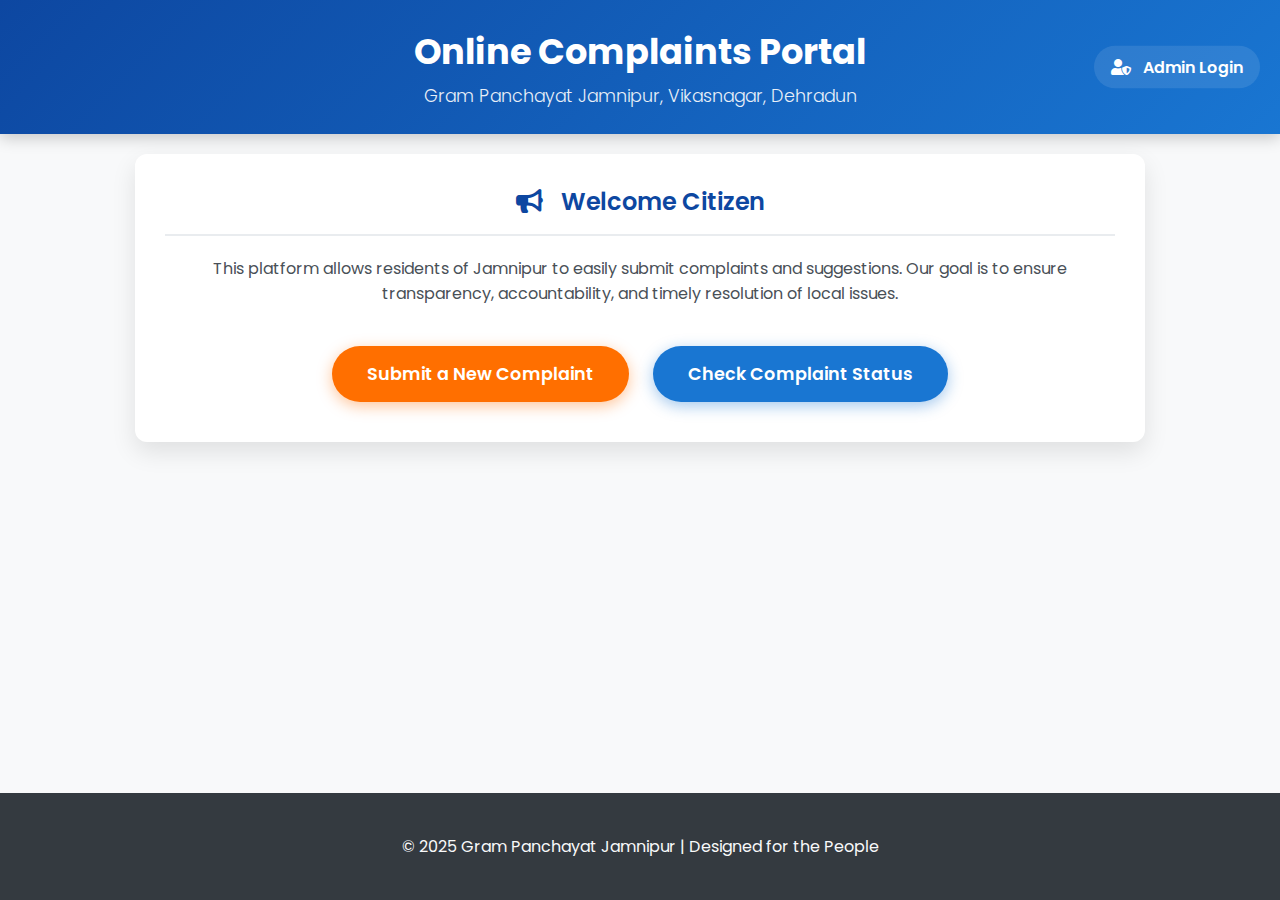
<file: index.html>
<!DOCTYPE html>
<html lang="en">
<head>
    <meta charset="UTF-8">
    <meta name="viewport" content="width=device-width, initial-scale=1.0">
    <title>Jamnipur Gram Panchayat Complaints Portal</title>
    <link rel="stylesheet" href="style.css">
    <link rel="stylesheet" href="https://cdnjs.cloudflare.com/ajax/libs/font-awesome/5.15.4/css/all.min.css">
</head>
<body>
    <header>
        <a href="login.html" class="header-admin-link"><i class="fas fa-user-shield"></i> <span>Admin Login</span></a>
        <h1>Online Complaints Portal</h1>
        <p>Gram Panchayat Jamnipur, Vikasnagar, Dehradun</p>
    </header>
    <main>
        <div class="card" style="max-width: 950px; margin: 0 auto; text-align: center;">
            <h2><i class="fas fa-bullhorn"></i> Welcome Citizen</h2>
            <p>This platform allows residents of Jamnipur to easily submit complaints and suggestions. Our goal is to ensure transparency, accountability, and timely resolution of local issues.</p>
            <div class="button-container">
                <a href="submit.html" class="btn">Submit a New Complaint</a>
                <a href="status.html" class="btn btn-secondary">Check Complaint Status</a>
            </div>
        </div>
    </main>
    <footer>
        <p>&copy; 2025 Gram Panchayat Jamnipur | Designed for the People</p>
    </footer>
</body>
</html>
</file>
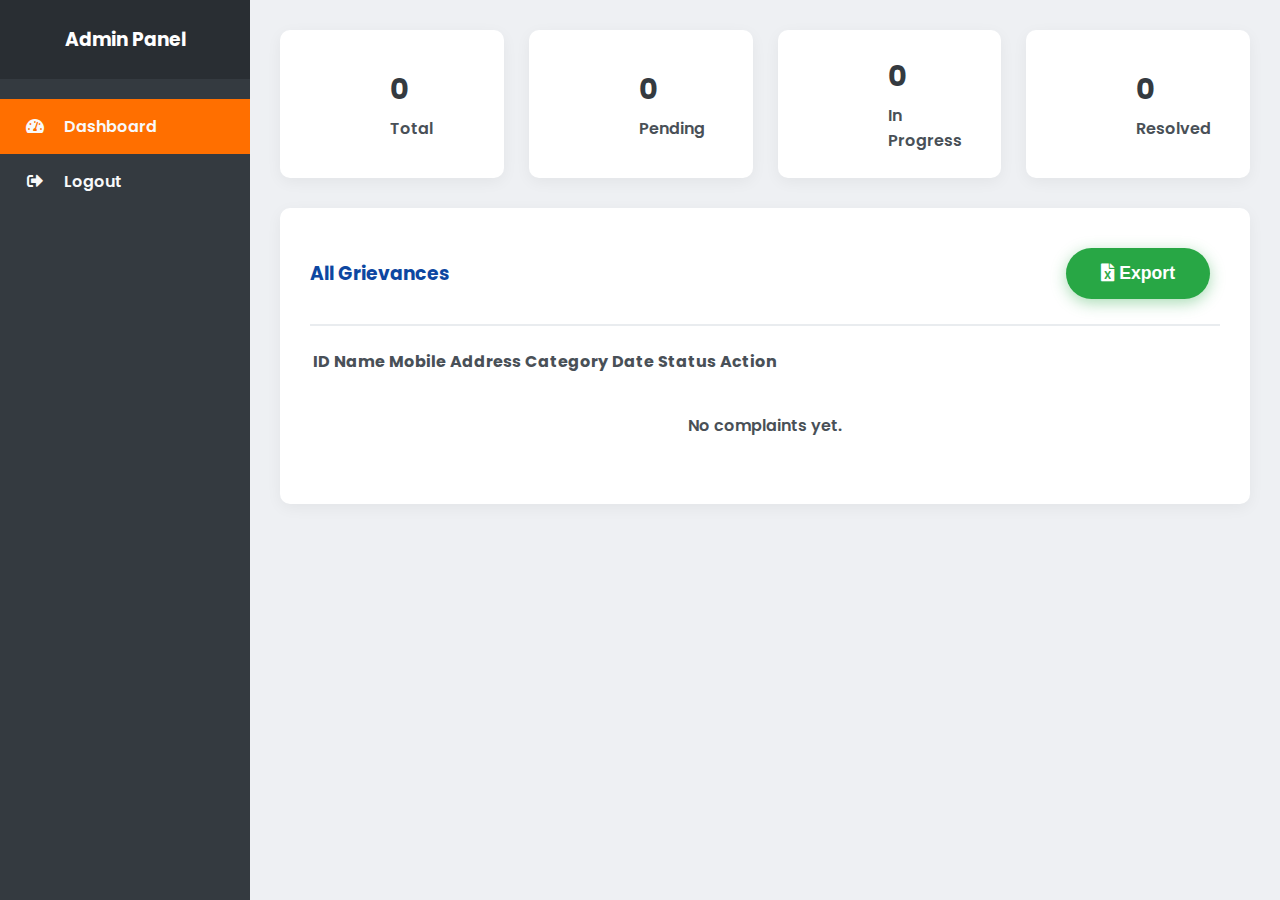
<file: admin.html>
<!DOCTYPE html>
<html lang="en">
<head>
    <meta charset="UTF-8">
    <meta name="viewport" content="width=device-width, initial-scale=1.0">
    <title>Admin Dashboard - Jamnipur Portal</title>
    <link rel="stylesheet" href="dashboard-style.css">
    <link rel="stylesheet" href="https://cdnjs.cloudflare.com/ajax/libs/font-awesome/5.15.4/css/all.min.css">
    <script src="https://cdn.sheetjs.com/xlsx-0.20.1/package/dist/xlsx.full.min.js"></script>
</head>
<body class="dashboard">
    <div class="dashboard-wrapper">
        <nav class="sidebar">
            <div class="sidebar-header"><h3>Admin Panel</h3></div>
            <ul class="sidebar-menu">
                <li><a href="#" class="active"><i class="fas fa-tachometer-alt"></i><span>&nbsp;Dashboard</span></a></li>
                <li><a href="index.html"><i class="fas fa-sign-out-alt"></i><span>&nbsp;Logout</span></a></li>
            </ul>
        </nav>
        <div class="main-content">
            <main class="dashboard-main">
                <section class="summary-cards">
                    <div class="summary-card total"><div class="icon"><i class="fas fa-list-ul"></i></div><div class="info"><h4 id="total-count">0</h4><p>Total</p></div></div>
                    <div class="summary-card pending"><div class="icon"><i class="fas fa-clock"></i></div><div class="info"><h4 id="pending-count">0</h4><p>Pending</p></div></div>
                    <div class="summary-card progress"><div class="icon"><i class="fas fa-spinner"></i></div><div class="info"><h4 id="progress-count">0</h4><p>In Progress</p></div></div>
                    <div class="summary-card resolved"><div class="icon"><i class="fas fa-check-circle"></i></div><div class="info"><h4 id="resolved-count">0</h4><p>Resolved</p></div></div>
                </section>
                <section class="complaints-container">
                    <div class="complaints-header">
                        <h3>All Grievances</h3>
                        <button id="export-btn" class="btn"><i class="fas fa-file-excel"></i>&nbsp;Export</button>
                    </div>
                    <div style="overflow-x:auto;">
                        <table class="complaint-table">
                            <thead><tr><th>ID</th><th>Name</th><th>Mobile</th><th>Address</th><th>Category</th><th>Date</th><th>Status</th><th>Action</th></tr></thead>
                            <tbody id="complaints-tbody"></tbody>
                        </table>
                        <p id="no-complaints" style="display:none; text-align:center; padding:20px; font-weight:600;">No complaints yet.</p>
                    </div>
                </section>
            </main>
        </div>
    </div>
    <script>
        document.addEventListener('DOMContentLoaded', function() {
            const tbody = document.getElementById('complaints-tbody');
            const noComplaintsMsg = document.getElementById('no-complaints');
            let complaints = JSON.parse(localStorage.getItem('complaints')) || [];

            function updateSummary() {
                document.getElementById('total-count').textContent = complaints.length;
                document.getElementById('pending-count').textContent = complaints.filter(c => c.status === 'pending').length;
                document.getElementById('progress-count').textContent = complaints.filter(c => c.status === 'progress').length;
                document.getElementById('resolved-count').textContent = complaints.filter(c => c.status === 'resolved').length;
            }

            function renderTable() {
                tbody.innerHTML = '';
                noComplaintsMsg.style.display = complaints.length === 0 ? 'block' : 'none';
                complaints.forEach((c) => {
                    const row = tbody.insertRow();
                    const statusText = c.status.charAt(0).toUpperCase() + c.status.slice(1);
                    row.innerHTML = `
                        <td>${c.id}</td><td>${c.name}</td><td>${c.mobile||'N/A'}</td><td>${c.address||'N/A'}</td><td>${c.category}</td><td>${c.date}</td>
                        <td class="status-cell"><span class="status-${c.status}">${statusText}</span></td>
                        <td class="action-cell">
                            <select class="status-select" data-id="${c.id}"><option value="pending" ${c.status==='pending'?'selected':''}>Pending</option><option value="progress" ${c.status==='progress'?'selected':''}>In Progress</option><option value="resolved" ${c.status==='resolved'?'selected':''}>Resolved</option></select>
                            <button class="save-btn" data-id="${c.id}" style="display:none;">Save</button>
                        </td>`;
                });
                updateSummary();
            }

            tbody.addEventListener('change', e => { if (e.target.classList.contains('status-select')) document.querySelector(`.save-btn[data-id="${e.target.dataset.id}"]`).style.display = 'inline-block'; });
            tbody.addEventListener('click', e => {
                if (e.target.classList.contains('save-btn')) {
                    const id = e.target.dataset.id;
                    const status = document.querySelector(`.status-select[data-id="${id}"]`).value;
                    const index = complaints.findIndex(c => c.id === id);
                    if (index !== -1) { complaints[index].status = status; localStorage.setItem('complaints', JSON.stringify(complaints)); renderTable(); }
                }
            });

            document.getElementById('export-btn').addEventListener('click', () => {
                const data = complaints.map(c => ({ ID:c.id, Name:c.name, Mobile:c.mobile, Address:c.address, Category:c.category, Description:c.description, Date:c.date, Status:c.status }));
                const ws = XLSX.utils.json_to_sheet(data);
                const wb = XLSX.utils.book_new();
                XLSX.utils.book_append_sheet(wb, ws, "Complaints");
                XLSX.writeFile(wb, "Jamnipur_Complaints_Report.xlsx");
            });

            renderTable();
        });
    </script>
</body>
</html>
</file>
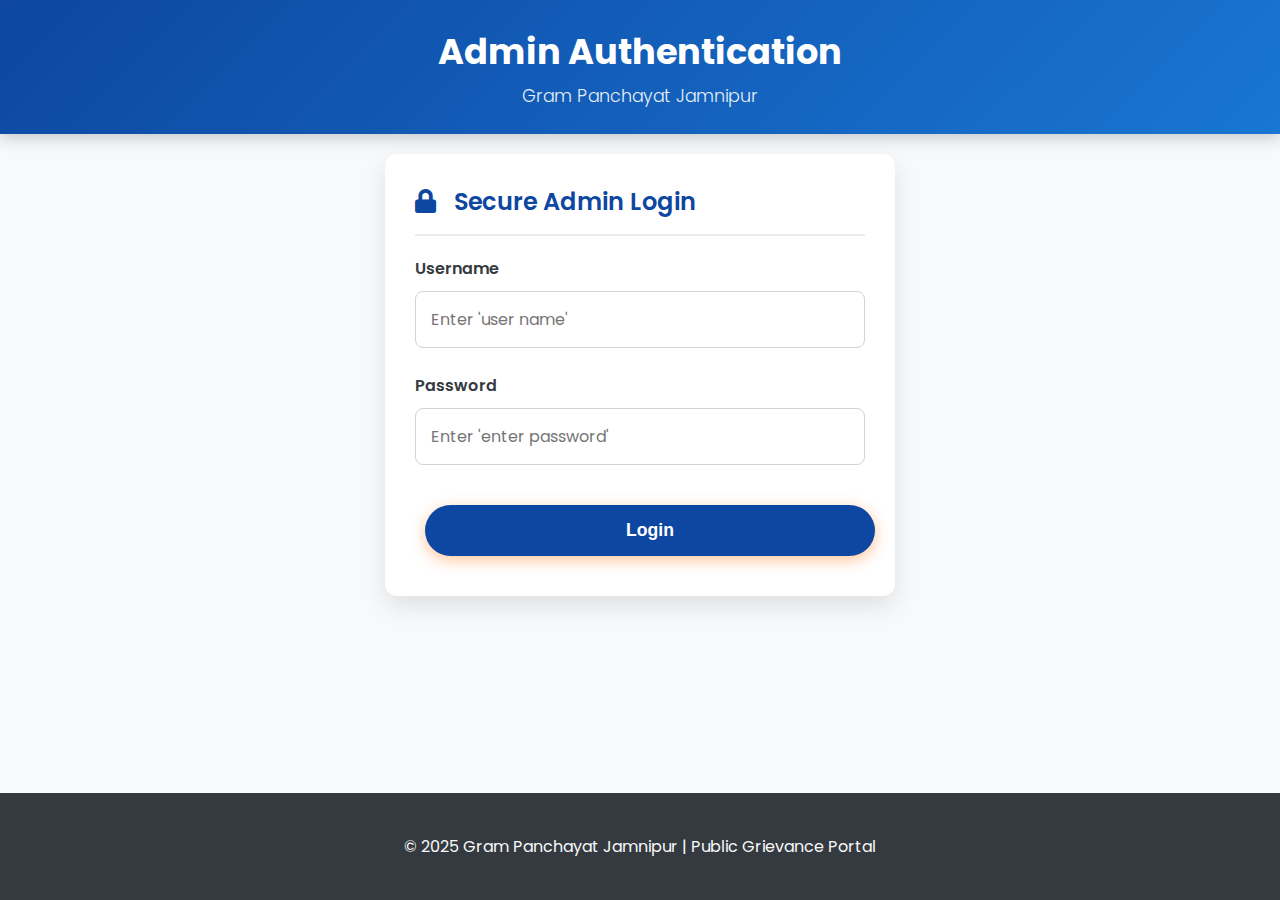
<file: login.html>
<!DOCTYPE html>
<html lang="en">
<head>
    <meta charset="UTF-8">
    <meta name="viewport" content="width=device-width, initial-scale=1.0">
    <title>Admin Login - Jamnipur Portal</title>
    <link rel="stylesheet" href="style.css">
    <link rel="stylesheet" href="https://cdnjs.cloudflare.com/ajax/libs/font-awesome/5.15.4/css/all.min.css">
</head>
<body>
    <header>
        <h1>Admin Authentication</h1>
        <p>Gram Panchayat Jamnipur</p>
    </header>
    <main>
        <div id="login-container" class="card" style="max-width: 450px; margin: 0 auto;">
            <h2><i class="fas fa-lock"></i> Secure Admin Login</h2>
            <form id="loginForm">
                <div class="form-group">
                    <label for="username">Username</label>
                    <input type="text" id="username" required placeholder="Enter 'user name'">
                </div>
                <div class="form-group">
                    <label for="password">Password</label>
                    <input type="password" id="password" required placeholder="Enter 'enter password'">
                </div>
                <p id="error-message" style="display:none;">Invalid username or password.</p>
                <div class="button-container">
                    <button type="submit" class="btn" style="background-color: var(--primary-color); width: 100%;">Login</button>
                </div>
            </form>
        </div>
    </main>
    <footer>
        <p>&copy; 2025 Gram Panchayat Jamnipur | Public Grievance Portal</p>
    </footer>
    <script>
        document.getElementById('loginForm').addEventListener('submit', function(event) {
            event.preventDefault();
            if (document.getElementById('username').value === 'admin' && document.getElementById('password').value === 'password123') {
                window.location.href = 'admin.html';
            } else {
                document.getElementById('error-message').style.display = 'block';
            }
        });
    </script>
</body>
</html>
</file>
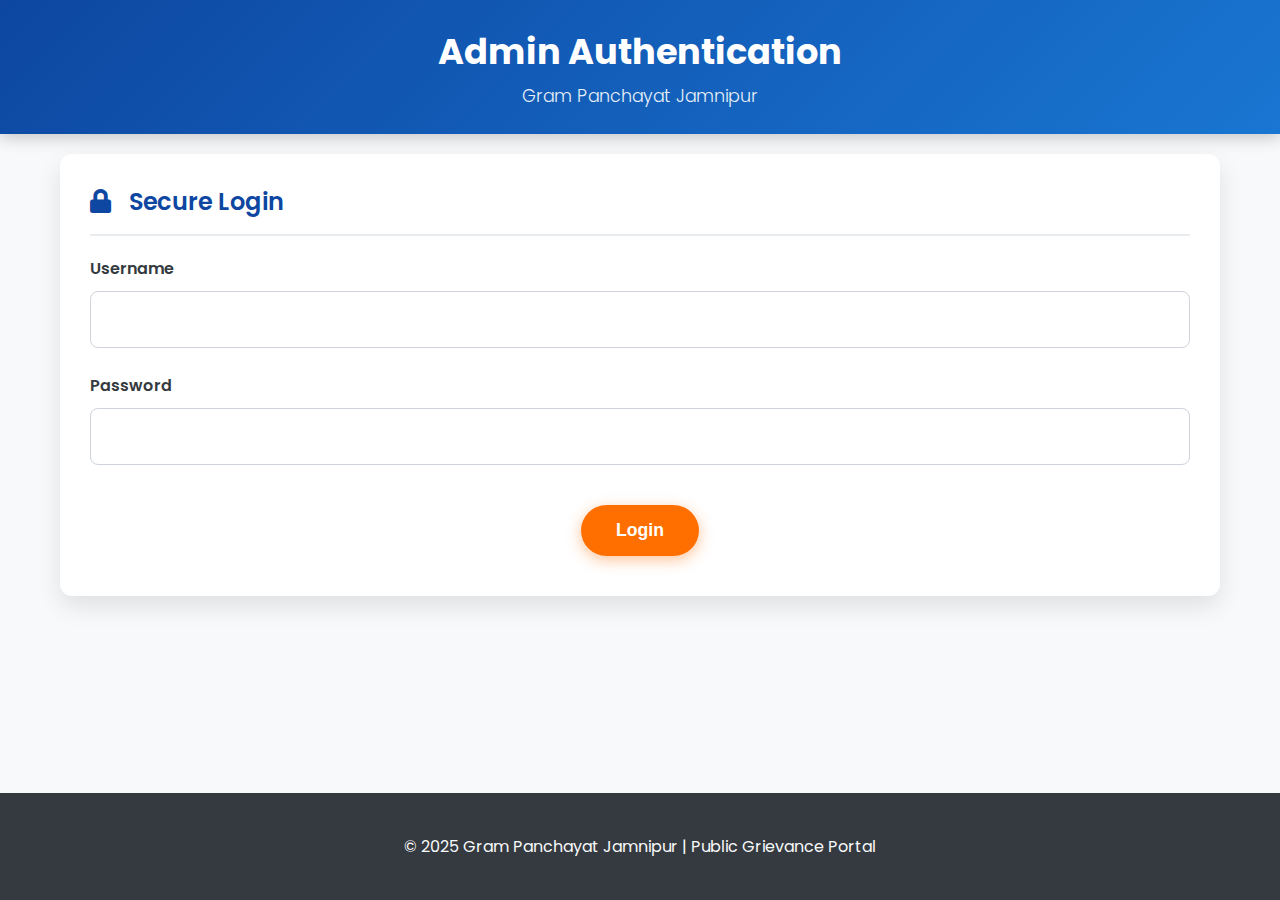
<file: LOGIN.HTML>
<!DOCTYPE html>
<html lang="en">
<head>
    <meta charset="UTF-8">
    <meta name="viewport" content="width=device-width, initial-scale=1.0">
    <title>Admin Login - Jamnipur Portal</title>
    <link rel="stylesheet" href="style.css">
    <link rel="stylesheet" href="https://cdnjs.cloudflare.com/ajax/libs/font-awesome/5.15.4/css/all.min.css">
</head>
<body>

    <header>
        <h1>Admin Authentication</h1>
        <p>Gram Panchayat Jamnipur</p>
    </header>

    <main>
        <div id="login-container" class="card">
            <h2><i class="fas fa-lock"></i> Secure Login</h2>
            <form id="loginForm">
                <div class="form-group">
                    <label for="username">Username</label>
                    <input type="text" id="username" name="username" required>
                </div>
                <div class="form-group">
                    <label for="password">Password</label>
                    <input type="password" id="password" name="password" required>
                </div>
                <p id="error-message" style="display:none;">Invalid username or password.</p>
                <div class="button-container">
                    <button type="submit" class="btn admin-login-btn">Login</button>
                </div>
            </form>
        </div>
    </main>

    <footer>
        <p>&copy; 2025 Gram Panchayat Jamnipur | Public Grievance Portal</p>
    </footer>

    <script>
        document.getElementById('loginForm').addEventListener('submit', function(event) {
            event.preventDefault();

            const username = document.getElementById('username').value;
            const password = document.getElementById('password').value;
            const errorMessage = document.getElementById('error-message');

            if (username === 'admin' && password === 'password123') {
                window.location.href = 'admin.html';
            } else {
                errorMessage.style.display = 'block';
            }
        });
    </script>

</body>
</html>
</file>
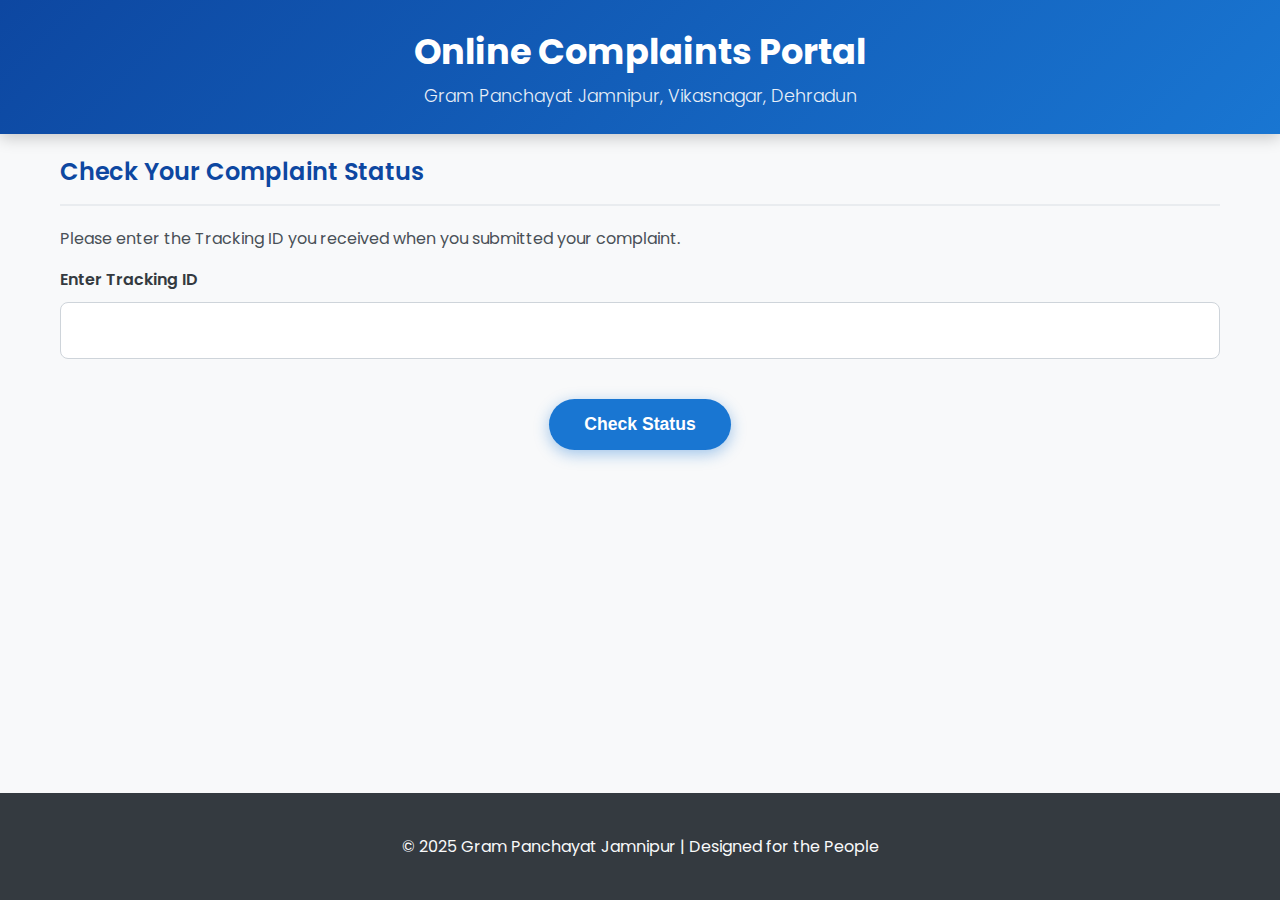
<file: status.html>
<!DOCTYPE html>
<html lang="en">
<head>
    <meta charset="UTF-8">
    <meta name="viewport" content="width=device-width, initial-scale=1.0">
    <title>Check Status - Jamnipur Portal</title>
    <link rel="stylesheet" href="style.css">
</head>
<body>

    <header>
        <h1>Online Complaints Portal</h1>
        <p>Gram Panchayat Jamnipur, Vikasnagar, Dehradun</p>
    </header>

    <main>
        <div class="status-container">
            <h2>Check Your Complaint Status</h2>
            <p>Please enter the Tracking ID you received when you submitted your complaint.</p>
            <form id="statusForm">
                <div class="form-group">
                    <label for="trackingId">Enter Tracking ID</label>
                    <input type="text" id="trackingId" name="trackingId" required>
                </div>
                <div class="button-container">
                    <button type="submit" class="btn btn-secondary">Check Status</button>
                </div>
            </form>
            <div id="statusResult" style="margin-top: 30px;">
                <!-- Status will be displayed here -->
            </div>
        </div>
    </main>

    <footer>
        <p>&copy; 2025 Gram Panchayat Jamnipur | Designed for the People</p>
    </footer>

    <script>
        // Simple script to simulate status checking
        document.getElementById('statusForm').addEventListener('submit', function(event) {
            event.preventDefault();
            const resultDiv = document.getElementById('statusResult');
            const trackingId = document.getElementById('trackingId').value;

            if (!trackingId) {
                resultDiv.innerHTML = '<p style="color: red;">Please enter a valid Tracking ID.</p>';
                return;
            }

            // This is a simulation. In a real application, you would fetch this data from a server.
            resultDiv.innerHTML = `
                <h3>Status for Complaint ID: ${trackingId}</h3>
                <p><strong>Status:</strong> <span class="status-progress">In Progress</span></p>
                <p><strong>Submitted On:</strong> August 10, 2025</p>
                <p><strong>Category:</strong> Water Supply</p>
                <p><strong>Last Update:</strong> The complaint has been assigned to the concerned official for investigation.</p>
            `;
        });
    </script>

</body>
</html>
</file>
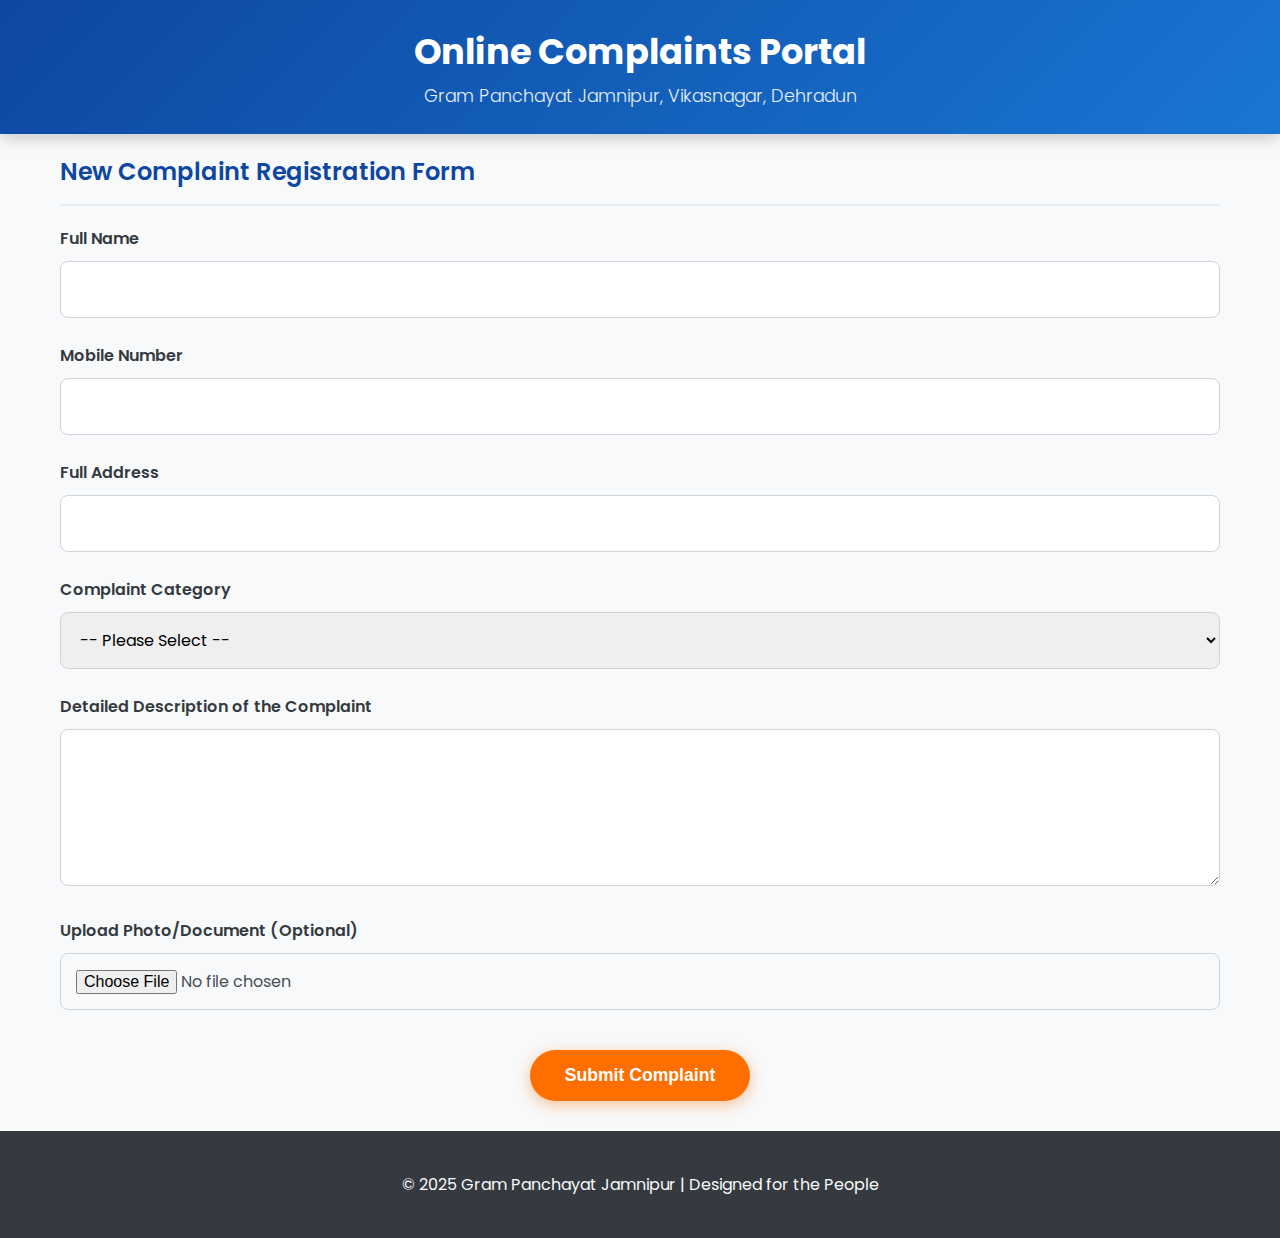
<file: submit.html>
<!DOCTYPE html>
<html lang="en">
<head>
    <meta charset="UTF-8">
    <meta name="viewport" content="width=device-width, initial-scale=1.0">
    <title>Submit Complaint - Jamnipur Portal</title>
    <link rel="stylesheet" href="style.css">
</head>
<body>

    <header>
        <h1>Online Complaints Portal</h1>
        <p>Gram Panchayat Jamnipur, Vikasnagar, Dehradun</p>
    </header>

    <main>
        <div class="form-container">
            <!-- This div will be shown after successful submission -->
            <div id="submissionSuccess" style="display:none;">
                <h2>Thank You!</h2>
                <p>Your complaint has been registered successfully. Please save your Tracking ID to check the status later.</p>
                <p>Your Tracking ID is:</p>
                <div id="trackingIdDisplay"></div>
                <div class="button-container">
                    <a href="index.html" class="btn btn-secondary">Back to Home Page</a>
                </div>
            </div>

            <!-- The Complaint Form -->
            <form id="complaintForm">
                <h2>New Complaint Registration Form</h2>
                <div class="form-group">
                    <label for="fullName">Full Name</label>
                    <input type="text" id="fullName" name="fullName" required>
                </div>
                <div class="form-group">
                    <label for="mobile">Mobile Number</label>
                    <input type="tel" id="mobile" name="mobile" pattern="[0-9]{10}" required>
                </div>
                <div class="form-group">
                    <label for="address">Full Address</label>
                    <input type="text" id="address" name="address" required>
                </div>
                <div class="form-group">
                    <label for="category">Complaint Category</label>
                    <select id="category" name="category" required>
                        <option value="">-- Please Select --</option>
                        <option value="water">Water Supply</option>
                        <option value="electricity">Electricity</option>
                        <option value="sanitation">Sanitation & Waste</option>
                        <option value="roads">Roads & Streetlights</option>
                        <option value="pds">Public Distribution System (Ration)</option>
                        <option value="other">Other</option>
                    </select>
                </div>
                <div class="form-group">
                    <label for="description">Detailed Description of the Complaint</label>
                    <textarea id="description" name="description" rows="5" required></textarea>
                </div>
                 <div class="form-group">
                    <label for="upload">Upload Photo/Document (Optional)</label>
                    <input type="file" id="upload" name="upload">
                </div>
                <div class="button-container">
                    <button type="submit" class="btn">Submit Complaint</button>
                </div>
            </form>
        </div>
    </main>

    <footer>
        <p>&copy; 2025 Gram Panchayat Jamnipur | Designed for the People</p>
    </footer>

    <script>
        document.getElementById('complaintForm').addEventListener('submit', function(event) {
            event.preventDefault(); 
            
            const trackingId = "JNP" + Date.now().toString().slice(-6);
            
            const form = document.getElementById('complaintForm');
            const successDiv = document.getElementById('submissionSuccess');
            const trackingIdDisplay = document.getElementById('trackingIdDisplay');

            trackingIdDisplay.textContent = trackingId;

            form.style.display = 'none';
            successDiv.style.display = 'block';
        });
    </script>

</body>
</html>
</file>
<file: style.css>
/* Import Google Font */
@import url('https://fonts.googleapis.com/css2?family=Poppins:wght@300;400;600;700&display=swap');

/* Define Color Palette */
:root {
    --primary-color: #0d47a1; --secondary-color: #1976d2; --accent-color: #ff6f00; --success-color: #28a745;
    --light-gray: #f8f9fa; --dark-gray: #343a40; --text-color: #495057; --card-shadow: 0 10px 25px rgba(0, 0, 0, 0.1);
}

/* General Body Styles */
body { font-family: 'Poppins', sans-serif; margin: 0; background-color: var(--light-gray); color: var(--text-color); display: flex; flex-direction: column; min-height: 100vh; }

/* Header Styles */
header { background: linear-gradient(135deg, var(--primary-color), var(--secondary-color)); color: white; padding: 25px 20px; text-align: center; position: relative; box-shadow: 0 4px 15px rgba(0, 0, 0, 0.2); }
header h1 { margin: 0; font-size: 2.2em; font-weight: 700; }
header p { margin: 5px 0 0; font-size: 1.1em; font-weight: 300; opacity: 0.9; }

/* Admin Login Link in Header */
.header-admin-link {
    position: absolute; top: 50%; right: 20px; transform: translateY(-50%); color: white; background-color: rgba(255, 255, 255, 0.1); padding: 8px 16px;
    border-radius: 50px; text-decoration: none; font-weight: 600; border: 1px solid transparent; transition: all 0.3s ease;
}
.header-admin-link:hover { background-color: white; color: var(--primary-color); }
.header-admin-link i { margin-right: 8px; }

/* Main Content & Card Styles */
main { flex: 1; padding: 20px; max-width: 1200px; margin: 0 auto; width: 100%; box-sizing: border-box; }
.card { background-color: #ffffff; padding: 30px; border-radius: 12px; box-shadow: var(--card-shadow); }
h2 { color: var(--primary-color); border-bottom: 2px solid #e9ecef; padding-bottom: 15px; margin-top: 0; font-weight: 600; font-size: 1.5em; }
h2 i { margin-right: 12px; }

/* General Button Styles */
.button-container { text-align: center; margin-top: 30px; }
.btn {
    display: inline-block; background-color: var(--accent-color); color: white; padding: 15px 35px; text-decoration: none; border-radius: 50px;
    font-size: 1.1em; font-weight: 600; margin: 10px; border: none; cursor: pointer; transition: all 0.3s ease; box-shadow: 0 4px 15px rgba(255, 111, 0, 0.4);
}
.btn:hover { transform: translateY(-3px); box-shadow: 0 7px 20px rgba(255, 111, 0, 0.6); }
.btn-secondary { background-color: var(--secondary-color); box-shadow: 0 4px 15px rgba(25, 118, 210, 0.4); }

/* Form Styles */
.form-group { margin-bottom: 25px; }
.form-group label { display: block; margin-bottom: 10px; font-weight: 600; color: var(--dark-gray); }
.form-group input, .form-group select, .form-group textarea {
    width: 100%; padding: 15px; border: 1px solid #ced4da; border-radius: 8px; box-sizing: border-box; font-size: 1em; font-family: 'Poppins', sans-serif;
}

/* Status Check Page Result Styles */
#statusResult { margin-top: 30px; }
.status-result-card { border-left: 5px solid var(--primary-color); background-color: #ffffff; padding: 25px; border-radius: 8px; }
.status-result-card h3 { margin-top: 0; color: var(--primary-color); }
.status-result-card p { margin: 10px 0; font-size: 1.1em; line-height: 1.6; }
.status-error { color: #d93025; font-weight: 600; text-align: center; }

/* Status Badges */
.status-cell-inline, .status-cell span { padding: 5px 12px; border-radius: 50px; color: white; font-weight: 600; font-size: 0.9em; }
.status-pending { background-color: #ffc107; }
.status-progress { background-color: #17a2b8; }
.status-resolved { background-color: var(--success-color); }

/* Footer Styles */
footer { background-color: var(--dark-gray); color: var(--light-gray); text-align: center; padding: 25px; margin-top: auto; }

/* --- MOBILE RESPONSIVE STYLES --- */
@media (max-width: 720px) {
    header { padding: 16px; }
    header h1 { font-size: 1.8em; }
    .header-admin-link { position: static; transform: none; display: inline-block; margin-top: 10px; }
    .card { padding: 10px; }
    .btn { font-size: 1em; padding: 10px 15px; }
}

@media (max-width: 480px) {
    main { padding: 15px; }
    .btn { width: 100%; margin-left: 0; margin-right: 0; }

}
</file>
<file: dashboard-style.css>
/* Import Main Styles */
@import url('style.css');

/* Override body styles for dashboard */
body.dashboard { background-color: #eef0f3; display: block; }
.dashboard-wrapper { display: flex; width: 100%; min-height: 100vh; }

/* Sidebar Navigation */
.sidebar {
    width: 250px; background: var(--dark-gray); color: white; display: flex; flex-direction: column;
    position: fixed; height: 100%; flex-shrink: 0;
}
.sidebar-header { padding: 25px; text-align: center; background: rgba(0,0,0,0.2); }
.sidebar-header h3 { margin: 0; font-weight: 700; }
.sidebar-menu { list-style: none; padding: 20px 0; margin: 0; flex-grow: 1; }
.sidebar-menu li a { display: block; padding: 15px 25px; color: var(--light-gray); text-decoration: none; font-weight: 600; transition: all 0.3s; }
.sidebar-menu li a:hover { background-color: var(--primary-color); padding-left: 30px; }
.sidebar-menu li a.active { background-color: var(--accent-color); }
.sidebar-menu li a i { margin-right: 15px; width: 20px; text-align: center; }

/* Main Content Area */
.main-content { flex-grow: 1; margin-left: 250px; display: flex; flex-direction: column; }
.dashboard-header {
    background: white; padding: 15px 30px; box-shadow: 0 2px 5px rgba(0,0,0,0.05); display: flex; justify-content: flex-end; align-items: center;
}
.logout-btn { color: var(--primary-color); text-decoration: none; font-weight: 600; }
.logout-btn:hover { color: var(--accent-color); }
.dashboard-main { padding: 30px; }

/* Summary Cards */
.summary-cards { display: grid; grid-template-columns: repeat(auto-fit, minmax(220px, 1fr)); gap: 25px; margin-bottom: 30px; }
.summary-card { background: white; padding: 25px; border-radius: 10px; display: flex; align-items: center; box-shadow: 0 4px 15px rgba(0,0,0,0.05); }
.summary-card .icon { font-size: 2.2em; margin-right: 20px; padding: 15px; border-radius: 50%; color: white; }
.summary-card .info h4 { margin: 0 0 5px 0; font-size: 1.8em; color: var(--dark-gray); }
.summary-card .info p { margin: 0; color: var(--text-color); font-weight: 600; }
.summary-card .total .icon { background-color: var(--primary-color); }
.summary-card .pending .icon { background-color: #ffc107; }
.summary-card .progress .icon { background-color: #17a2b8; }
.summary-card .resolved .icon { background-color: var(--success-color); }

/* Complaints Table Container */
.complaints-container { background: white; padding: 30px; border-radius: 10px; box-shadow: 0 4px 15px rgba(0,0,0,0.05); }
.complaints-header {
    display: flex; flex-wrap: wrap; justify-content: space-between; align-items: center;
    border-bottom: 2px solid #e9ecef; padding-bottom: 15px; margin-bottom: 20px; gap: 15px;
}
.complaints-header h3 { margin: 0; color: var(--primary-color); }
#export-btn { background-color: var(--success-color); box-shadow: 0 4px 15px rgba(40, 167, 69, 0.4); }
.action-cell { display: flex; align-items: center; gap: 10px; }
.save-btn { padding: 6px 12px; font-size: 0.9em; background-color: #28a745; border-radius: 5px; color: white; border: none; cursor: pointer; }

/* --- DASHBOARD MOBILE RESPONSIVE STYLES --- */
@media (max-width: 992px) {
    .sidebar { position: static; width: 100%; height: auto; flex-direction: row; align-items: center; }
    .sidebar-header { flex-grow: 1; text-align: left; }
    .sidebar-menu { display: flex; flex-grow: 0; }
    .sidebar-menu li a { padding: 15px; }
    .sidebar-menu li a span { display: none; } /* Hide text, show only icons */
    .main-content { margin-left: 0; }
    .dashboard-wrapper { flex-direction: column; }
    .dashboard-header { display: none; } /* Hide top header, sidebar has logout now */
}

@media (max-width: 600px) {
    .sidebar { flex-direction: column; align-items: stretch; }
    .sidebar-menu { flex-direction: column; }
    .sidebar-menu li a span { display: inline-block; } /* Show text again in vertical list */
    .dashboard-main { padding: 15px; }
    .complaints-container { padding: 15px; }
}
</file>
